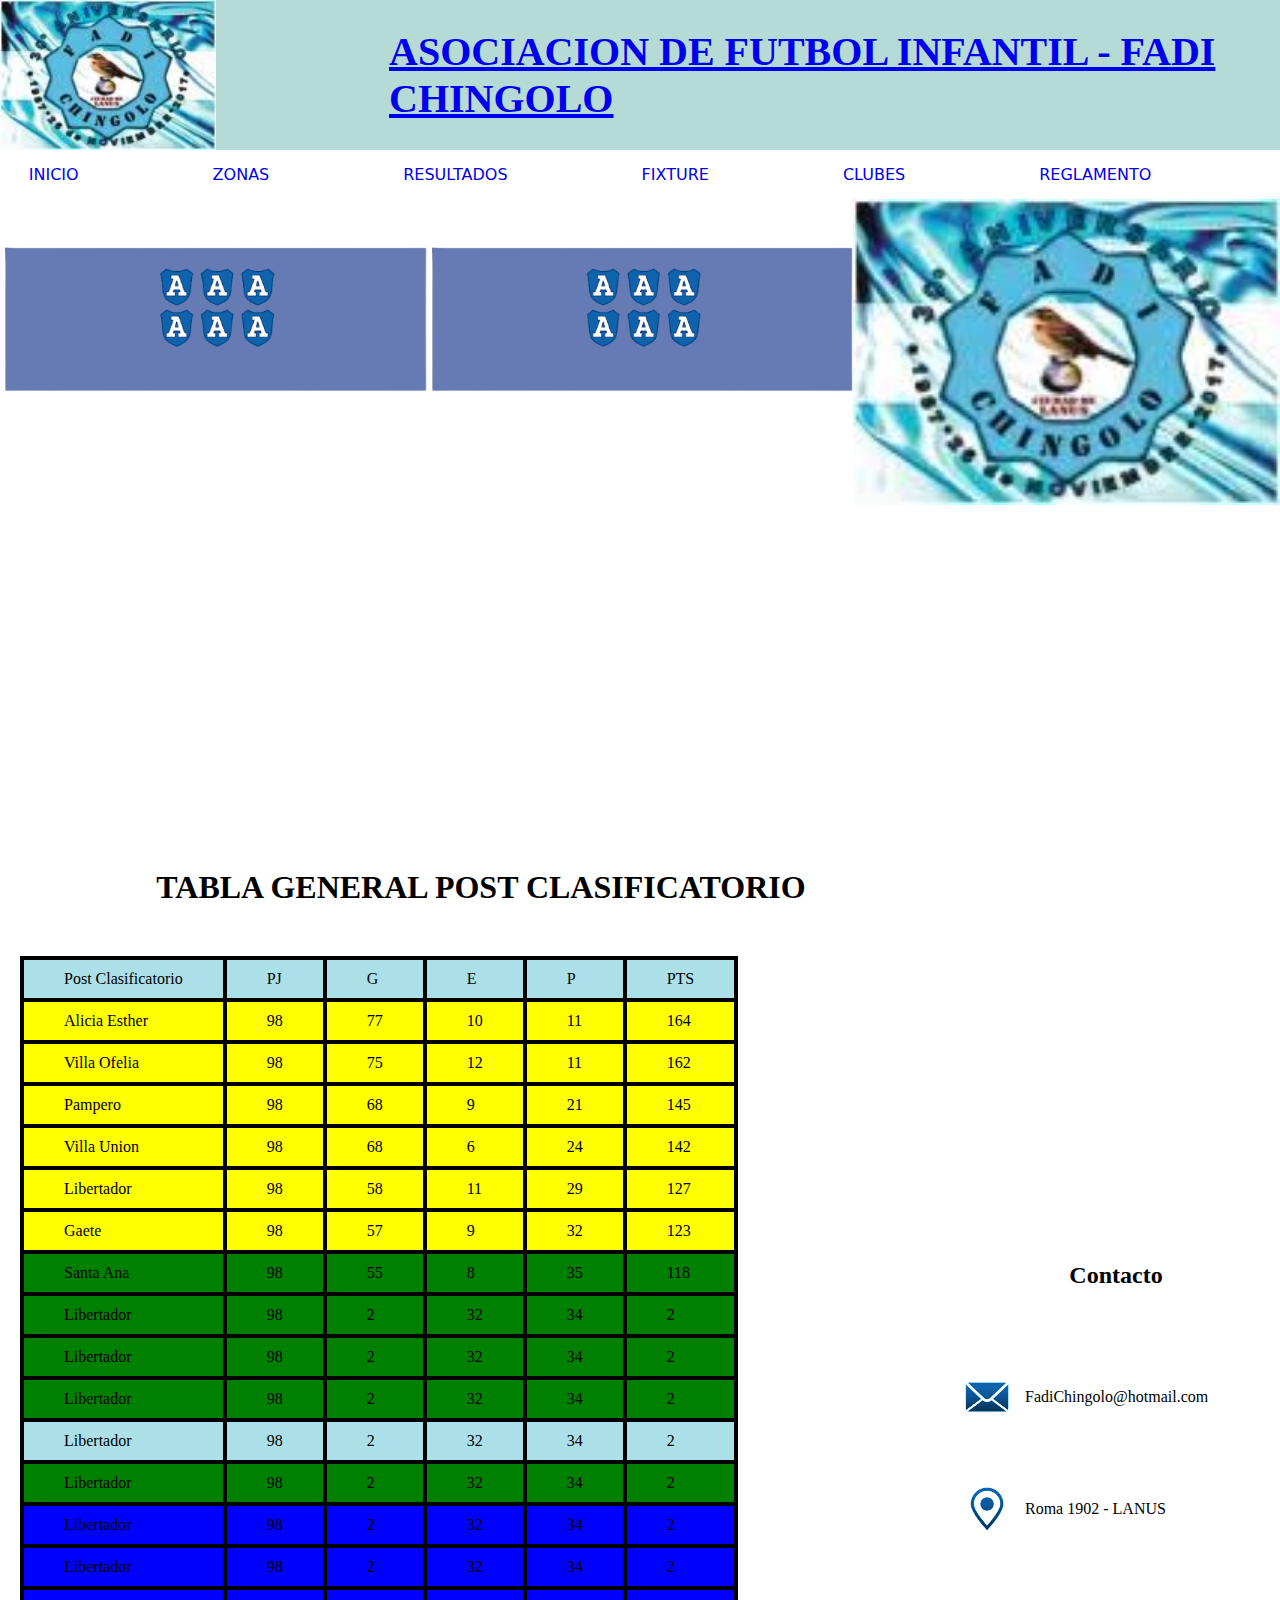
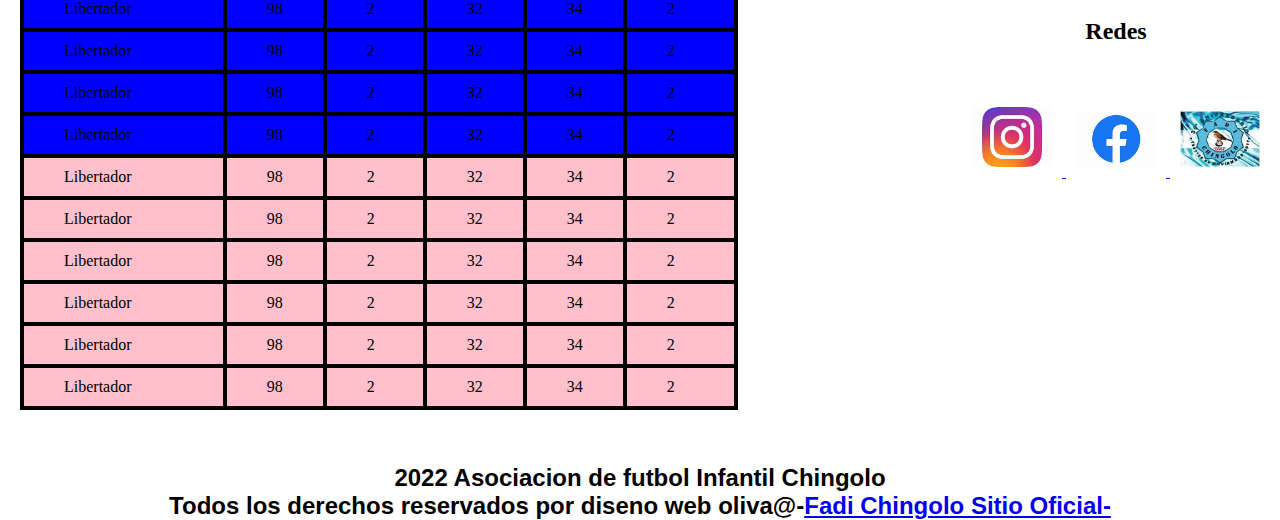
<file: packpage/index.html>
<!DOCTYPE html>
<html lang="es">
<head>
    <meta charset="UTF-8">
    <meta http-equiv="X-UA-Compatible" content="IE=edge">
    <meta name="viewport" content="width=device-width, initial-scale=1.0">
    <title>Fadi Chingo -Sitio Oficial</title>
    <link rel="stylesheet" href="style.css">
    <link rel="stylesheet" href="../zona1/index.html">
</head>
<body>
     <header>
        <a href="#" class="logo">
            <img src="../imagenes/fadichingolo.png" alt="logo de fadi">
            <h2 class="nombre-proyecto">ASOCIACION DE FUTBOL INFANTIL - FADI CHINGOLO</h2>
        </a href="#">
     </header>
     <main>
        <nav class="navegacion">
            <ul class="menu">
                <li><a href="#">INICIO</a></li>
                <li><a href="#">ZONAS</a>
                   <ul class="subMenu">
                    <li><a href="../zona1/index.html">ZONA 1</a></li>
                    <li><a href="#">ZONA 2</a></li>
                    </ul>
                </li>
                <li><a href="#">RESULTADOS</a></li>
                <li><a href="#">FIXTURE</a></li>
                <LI><a href="#">CLUBES</a></LI>
                <LI><a href="#">REGLAMENTO</a></LI>

            </ul>
        </nav>
        <nav class="slider">
            <ul>
                <li>
                    <img src="../imagenes/ProyectoCarrusel-removebg-preview.png" alt="carruselZona1">
                </li>
                <li>
                    <img src="../imagenes/ProyectoCarrusel-removebg-preview.png" alt="carruselZona2">
                </li>
                <li>
                    <img src="../imagenes/fadichingolo.png" alt="carruselLogo">
                </li>
            </ul>
        </nav>
        
            <div class="container-form">
                <div class="container-contact">
                    <h2>Contacto</h2>
                    <div class="logo1">
                        <img src="../imagenes/logoMail.png">
                        <p >FadiChingolo@hotmail.com</p>
                    </div>
                    <div class="logo2">
                        <img src="../imagenes/logoUbiacion.png">
                        <p>Roma 1902 - LANUS</p>
                    </div>
                    <div class="redes">
                        <h2>Redes</h2>
                        <div class="container-imagenes">
                            <a href="https://www.instagram.com/fadi_chingolo/" target="_blank">
                                <img src="../imagenes/logoig.png" alt="logoInstgram">
                            </a>
                            <a href="https://www.facebook.com/profile.php?id=100067056152606" target="_blank">
                                <img src="../imagenes/facebooklogo.png"  alt="logoFacebook">
                            </a>
                            <a href="#">
                                <img src="../imagenes/fadichingolo.png" alt="logoP">
                            </a>
                        </div>
                    </div>
                </div>
            </div>
        <h1 id="tablaGeneral">TABLA GENERAL POST CLASIFICATORIO</h1>
        <table class="container-tabla">
            <tr>
                <td>Post Clasificatorio</td>
                <td>PJ</td>
                <td>G</td>
                <td>E</td>
                <td>P</td>
                <td>PTS</td>
            </tr>
            <tr class="zonaDiamante2">
                <td>Alicia Esther</td>
                <td>98</td>
                <td>77</td>
                <td>10</td>
                <td>11</td>
                <td>164</td>
            </tr>
            <tr class="zonaDiamante3">
                <td>Villa Ofelia</td>
                <td>98</td>
                <td>75</td>
                <td>12</td>
                <td>11</td>
                <td>162</td>
            </tr>
            <tr class="zonaDiamante4">
                <td>Pampero</td>
                <td>98</td>
                <td>68</td>
                <td>9</td>
                <td>21</td>
                <td>145</td>
            </tr>
            <tr class="zonaDiamante5">
                <td>Villa Union</td>
                <td>98</td>
                <td>68</td>
                <td>6</td>
                <td>24</td>
                <td>142</td>
            </tr>
            <tr class="zonaDiamante6">
                <td>Libertador</td>
                <td>98</td>
                <td>58</td>
                <td>11</td>
                <td>29</td>
                <td>127</td>
            </tr>
        
            <tr  class="zonaDiamante7">
                <td>Gaete</td>
                <td>98</td>
                <td>57</td>
                <td>9</td>
                <td>32</td>
                <td>123</td>
            </tr>
        </div>
        <div>
            <tr class="zonaOro1">
                <td>Santa Ana</td>
                <td>98</td>
                <td>55</td>
                <td>8</td>
                <td>35</td>
                <td>118</td>
            </tr>
            <tr class="zonaOro2">
                <td>Libertador</td>
                <td>98</td>
                <td>2</td>
                <td>32</td>
                <td>34</td>
                <td>2</td>
            </tr>
            <tr class="zonaOro3">
                <td>Libertador</td>
                <td>98</td>
                <td>2</td>
                <td>32</td>
                <td>34</td>
                <td>2</td>
            </tr>
            <tr class="zonaOro4"> 
                <td>Libertador</td>
                <td>98</td>
                <td>2</td>
                <td>32</td>
                <td>34</td>
                <td>2</td>
            </tr>
            <tr class="zonaOro5">
                <td>Libertador</td>
                <td>98</td>
                <td>2</td>
                <td>32</td>
                <td>34</td>
                <td>2</td>
            </tr>
            <tr class="zonaOro6">
                <td>Libertador</td>
                <td>98</td>
                <td>2</td>
                <td>32</td>
                <td>34</td>
                <td>2</td>
            </tr>
        <div>
        <div>
            <tr class="zonaPlata1">
                <td>Libertador</td>
                <td>98</td>
                <td>2</td>
                <td>32</td>
                <td>34</td>
                <td>2</td>
            </tr>
            <tr class="zonaPlata2">
                <td>Libertador</td>
                <td>98</td>
                <td>2</td>
                <td>32</td>
                <td>34</td>
                <td>2</td>
            </tr>
            <tr class="zonaPlata3">
                <td>Libertador</td>
                <td>98</td>
                <td>2</td>
                <td>32</td>
                <td>34</td>
                <td>2</td>
            </tr>
            <tr class="zonaPlata4">
                <td>Libertador</td>
                <td>98</td>
                <td>2</td>
                <td>32</td>
                <td>34</td>
                <td>2</td>
            </tr>
            <tr class="zonaPlata5">
                <td>Libertador</td>
                <td>98</td>
                <td>2</td>
                <td>32</td>
                <td>34</td>
                <td>2</td>
            </tr>
            <tr class="zonaPlata6">
                <td>Libertador</td>
                <td>98</td>
                <td>2</td>
                <td>32</td>
                <td>34</td>
                <td>2</td>
            </tr>
        </div>
        <div>
            <tr class="zonaLata1">
                <td>Libertador</td>
                <td>98</td>
                <td>2</td>
                <td>32</td>
                <td>34</td>
                <td>2</td>
            </tr>
            <tr class="zonaLata2">
                <td>Libertador</td>
                <td>98</td>
                <td>2</td>
                <td>32</td>
                <td>34</td>
                <td>2</td>
            </tr>
            <tr class="zonaLata3">
                <td>Libertador</td>
                <td>98</td>
                <td>2</td>
                <td>32</td>
                <td>34</td>
                <td>2</td>
            </tr>
            <tr class="zonaLata4">
                <td>Libertador</td>
                <td>98</td>
                <td>2</td>
                <td>32</td>
                <td>34</td>
                <td>2</td>
            </tr>
            <tr class="zonaLata5">
                <td>Libertador</td>
                <td>98</td>
                <td>2</td>
                <td>32</td>
                <td>34</td>
                <td>2</td>
            </tr>
            <tr class="zonaLata6">
                <td>Libertador</td>
                <td>98</td>
                <td>2</td>
                <td>32</td>
                <td>34</td>
                <td>2</td>
            </tr>
        </div>   
        </table>
        <br>
        <br>
        <br>
        </main>
     <footer>
        <h2 style="text-align: center; font-family: 'Lucida Sans', 'Lucida Sans Regular', 'Lucida Grande', 'Lucida Sans Unicode', Geneva, Verdana, sans-serif;">2022 Asociacion de futbol Infantil Chingolo</h2>
        <h2 style="text-align:center; font-family: 'Lucida Sans', 'Lucida Sans Regular', 'Lucida Grande', 'Lucida Sans Unicode', Geneva, Verdana, sans-serif;" > Todos los derechos reservados por diseno web oliva@-<a href="#">Fadi Chingolo Sitio Oficial-</a></h2>
     </footer>
</body>
</html>
</file>
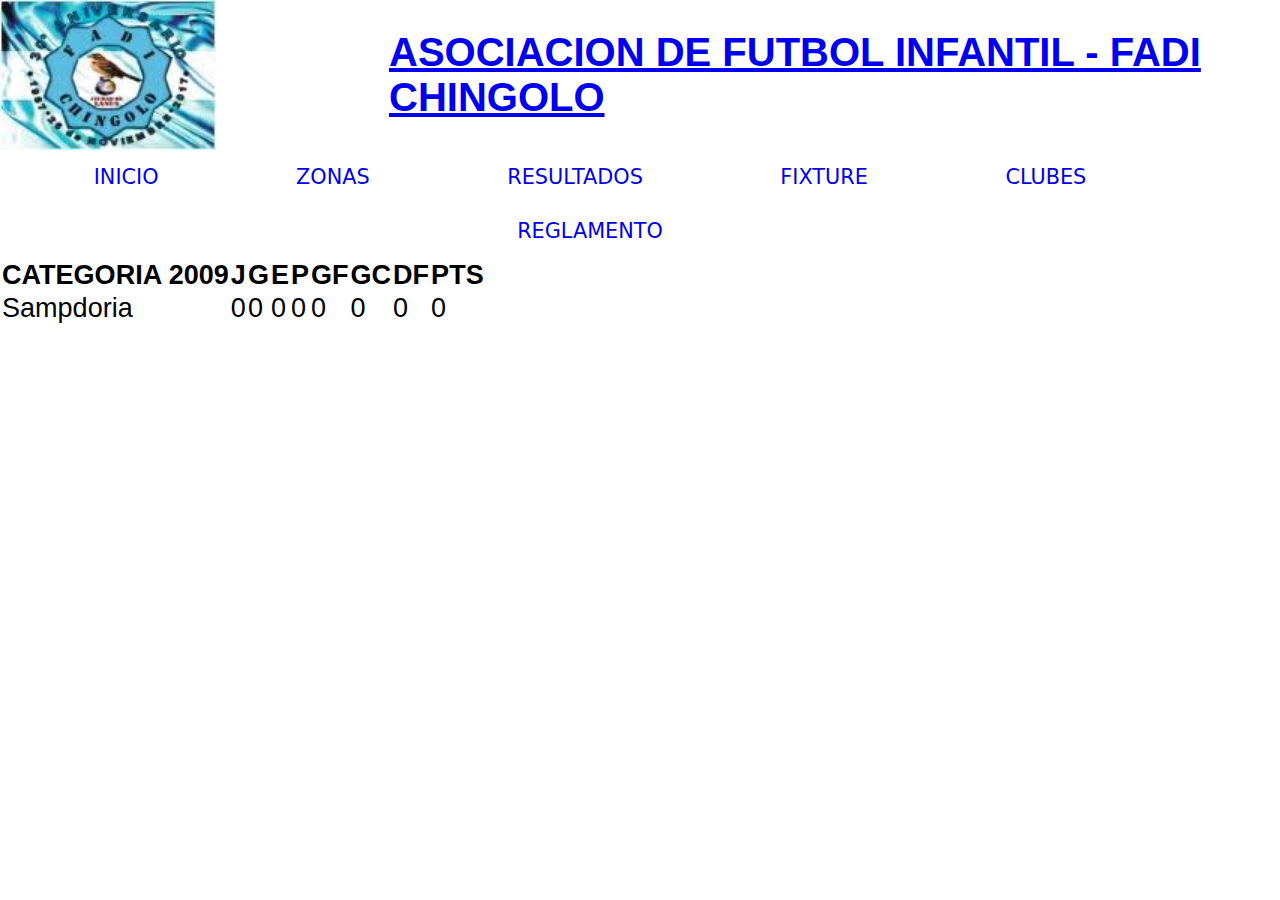
<file: zona1/index.html>
<!DOCTYPE html>
<html lang="es">
<head>
    <meta charset="UTF-8">
    <meta http-equiv="X-UA-Compatible" content="IE=edge">
    <meta name="viewport" content="width=device-width, initial-scale=1.0">
    <link rel="stylesheet" href="../zona1/style.css">
    <link rel="stylesheet" href="../zona1/main.js">
    <title>TABLA GENERAL</title>
</head>
<body>
        <header>
            <a href="#" class="logo">
                <img src="../imagenes/fadichingolo.png" alt="logo de fadi">
                <h2 class="nombre-proyecto">ASOCIACION DE FUTBOL INFANTIL - FADI CHINGOLO</h2>
            </a href="#">
         </header>
         <main>
            <nav class="navegacion">
                <ul class="menu">
                    <li><a href="../packpage/index.html">INICIO</a></li>
                    <li><a href="#">ZONAS</a>
                       <ul class="subMenu">
                        <li><a href="../zona1/index.html">ZONA 1</a></li>
                        <li><a href="#">ZONA 2</a></li>
                        </ul>
                    </li>
                    <li><a href="#">RESULTADOS</a></li>
                    <li><a href="#">FIXTURE</a></li>
                    <LI><a href="#">CLUBES</a></LI>
                    <LI><a href="#">REGLAMENTO</a></LI>
                </ul>
            </nav>
        <main>
            <table id="tabla"></table>
            <script src="main.js"></script>
            <!-- CATEGORIA 2009 -->
        </main>
        
    <footer>

    </footer>
</body>
</html>
</file>
<file: packpage/style.css>
*{
    margin: 0%;
    padding: 0%;
    box-sizing: border-box;
}
body, header,footer{
   background-color: white;
}
header{
    border: auto;
    display: flex; /*Quiero que se vea horizontal*/
    justify-content: space-between; /*para que los contenidos dentro del header se separen  uno este es A y el otro en B*/
    min-height: 70px; /*Le doy un min al alto para que se adapte al responsive*/
    align-items: center;/*Alineo los elementos Verticalmente*/
    background-color:#B6DBD7;
    font-size: 1rem;

}
.logo{
  display: flex; /*Agarro todo el contenido que quiero que sea horizontal*/
  align-items: center;/*Alineo los elementos Verticalmente*/
  
}
.logo img{
    height:  150px; /*Le doy una altura minima 50 px para que me quede tipo logo*/
    width: 250px;
    align-items: center;/*Alineo los elementos Verticalmente*/
    margin-right: 53px;/*Separo el texto de la imagen*/
}
a h2{
    text-decoration: none;/*Le saco los hipervinculos raros*/
    padding-left: 120px;/*Doy espacio entre palabra y palabra*/
    font-size: 40px;
}
/* LISTA DE INICIO */
/* .navegacion{ */

.navegacion ul{
    list-style: none;
    text-align: center;
    justify-content: space-between;
}
.menu > li{
    position: relative;
    display:inline-block;
    text-align: center;
    justify-content: space-between;
    padding-right: 100px;
    font-size: 1rem;


}
.menu>li>a{
    display: block;
    padding: 15px;
    font-family: system-ui, -apple-system, BlinkMacSystemFont, 'Segoe UI', Roboto, Oxygen, Ubuntu, Cantarell, 'Open Sans', 'Helvetica Neue', sans-serif;
    text-decoration: none;
    justify-content: space-between;
    font-size: 1rem;


}
.menu li a:hover{
    transition: all .3s;
}
/* SUB MENU  */
.subMenu{
    position: absolute;
    width: 80%;
    visibility: hidden;
    opacity: 0;
    transition: opacity 1.5;

}
.subMenu li a{
    display: block;
    padding: 15px;
    color: rgba(41, 177, 198, 0.394);
    text-decoration: none;
    font-size: 1rem;

}
.menu li:hover .subMenu{
    visibility: visible;
    opacity: 1;
}
/* CARRUSEL */
.slider{
    width: 100%;
    height: 600px;
    overflow: hidden;
}
.slider ul{
    display: flex;
    animation: cambio 20s infinite
    alternate linear;
}
.slider li{
    width: 100%;
    list-style: none;
}
.slider img{
    width: 100%;
    height: 100%
}
@keyframes cambio{
    0%{margin-left: 0%;}
    20%{margin-left: 0%;}

    25%{margin-left: -100%;}
    45%{margin-left: -100%;}

    50%{margin-left: -200%;}
    70%{margin-left: -200%;}

    75%{margin-left: -300%;}
    100%{margin-left: -300%;}

}
/*TABLA GENERAL */
h1{
    text-align: center;
    margin-top: 70px;
}
#tablaGeneral:hover{
    color: grey;
}
table{
    margin-top: 50px;
    caption-side: bottom;
    margin-left:20px;
    /* margin-right: auto; */
    border-collapse: collapse;
    background-color: rgba(41, 177, 198, 0.394);;
}
th{
    background-color: black;
    color:  rgba(41, 177, 198, 0.394);;
}
td,th{
    border:4px solid black;
    padding-left: 40px;
    padding-right: 40px;
    padding-top: 10px;
    padding-bottom: 10px;
    color: black;
}
.zonaDiamante2,
.zonaDiamante3,
.zonaDiamante4,
.zonaDiamante5,
.zonaDiamante6,
.zonaDiamante7{
    background-color:yellow;
}
.zonaOro1,
.zonaOro2,
.zonaOro3,
.zonaOro4,
.zoraOro5,
.zonaOro6{
    background-color: green;
}
.zonaPlata1,
.zonaPlata2,
.zonaPlata3,
.zonaPlata4,
.zonaPlata5,
.zonaPlata6{
    background-color: blue;
}
.zonaLata1,
.zonaLata2,
.zonaLata3,
.zonaLata4,
.zonaLata5,
.zonaLata6{
    background-color: pink;
}
.container-form{ 
    /* CONTAINER PRINCIPAL */
    width: max-content;
    float: right;
    margin-right: 10px;
    margin-top: 410px;
}
.container-contact{
    display: block;
    line-height: 112px;
}
.container-contact h2{
    padding:10px;
    line-height: 112px;
    text-align: center;

}
.logo1 {
   display: flex;
   align-items: center;
   
}
.logo1 img{
    margin-right: 13px;
}
.logo2{
    display: flex;
    align-items: center;
}
.logo2 img{
    margin-right: 13px;
}
.container-imagenes img {
    width: 100px;
    padding: 10px;
}
</file>
<file: zona1/style.css>
*{
    margin: 0%;
    padding: 0%;
    box-sizing: border-box;
    font-family: 'Lucida Sans', 'Lucida Sans Regular', 'Lucida Grande', 'Lucida Sans Unicode', Geneva, Verdana, sans-serif;
    font-size: 1.3rem;
}
body, header,footer{
    background-color:white;

}
header{
    border: auto;
    display: flex; /*Quiero que se vea horizontal*/
    justify-content: space-between; /*para que los contenidos dentro del header se separen  uno este es A y el otro en B*/
    min-height: 70px; /*Le doy un min al alto para que se adapte al responsive*/
    align-items: center;/*Alineo los elementos Verticalmente*/
    font-size: 1rem;

}
.logo{
  display: flex; /*Agarro todo el contenido que quiero que sea horizontal*/
  align-items: center;/*Alineo los elementos Verticalmente*/
  
}
.logo img{
    height:  150px; /*Le doy una altura minima 50 px para que me quede tipo logo*/
    width: 250px;
    align-items: center;/*Alineo los elementos Verticalmente*/
    margin-right: 53px;/*Separo el texto de la imagen*/
}
a h2{
    text-decoration: none;/*Le saco los hipervinculos raros*/
    padding-left: 120px;/*Doy espacio entre palabra y palabra*/
    font-size: 40px;
}
/* LISTA DE INICIO */
/* .navegacion{

} */
.navegacion ul{
    list-style: none;
    text-align: center;
    justify-content: space-between;
}
.menu > li{
    position: relative;
    display:inline-block;
    text-align: center;
    justify-content: space-between;
    padding-right: 100px;
    font-size: 1rem;


}
.menu>li>a{
    display: block;
    padding: 15px;
    font-family: system-ui, -apple-system, BlinkMacSystemFont, 'Segoe UI', Roboto, Oxygen, Ubuntu, Cantarell, 'Open Sans', 'Helvetica Neue', sans-serif;
    text-decoration: none;
    justify-content: space-between;
    font-size: 1rem;


}
.menu li a:hover{
    transition: all .3s;
}
/* SUB MENU  */
.subMenu{
    position: absolute;
    width: 80%;
    visibility: hidden;
    opacity: 0;
    transition: opacity 1.5;

}
.subMenu li a{
    display: block;
    padding: 15px;
    color: rgba(41, 177, 198, 0.394);
    text-decoration: none;
    font-size: 1rem;

}
.menu li:hover .subMenu{
    visibility: visible;
    opacity: 1;
}
/* TABLAS POR CATEGORIA */
</file>
